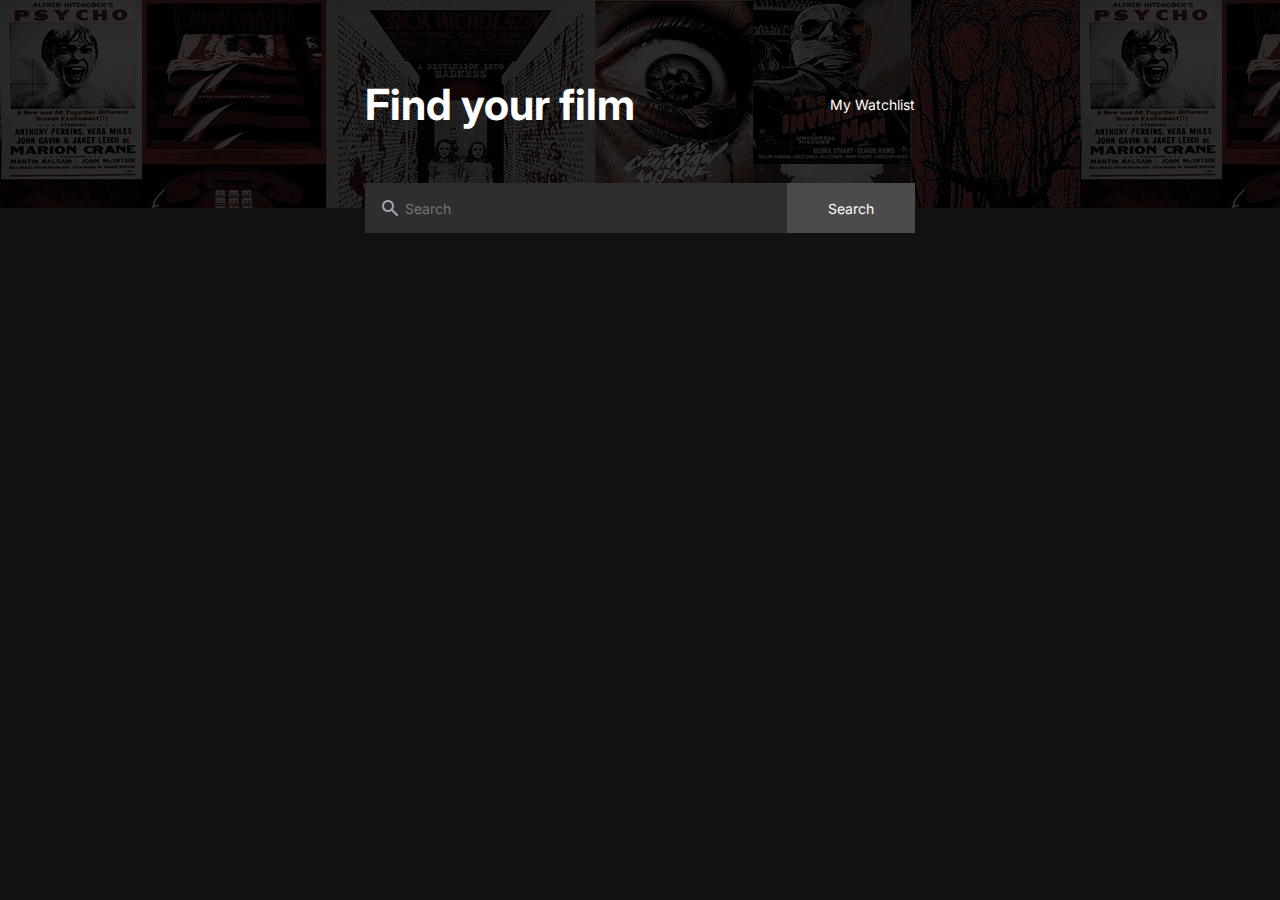
<file: index.html>
<!DOCTYPE html>
<html lang="en">
  <head>
    <meta charset="UTF-8" />
    <meta name="viewport" content="width=device-width, initial-scale=1.0" />
    <link
      rel="apple-touch-icon"
      sizes="76x76"
      href="src/favicon_package_v0.16/apple-touch-icon.png"
    />
    <link
      rel="icon"
      type="image/png"
      sizes="32x32"
      href="src/favicon_package_v0.16/favicon-32x32.png"
    />
    <link
      rel="icon"
      type="image/png"
      sizes="16x16"
      href="src/favicon_package_v0.16/favicon-16x16.png"
    />
    <link rel="manifest" href="src/favicon_package_v0.16/site.webmanifest" />
    <link
      rel="mask-icon"
      href="src/favicon_package_v0.16/safari-pinned-tab.svg"
      color="#5bbad5"
    />
    <meta name="msapplication-TileColor" content="#da532c" />
    <meta name="theme-color" content="#ffffff" />
    <link
      href="https://fonts.googleapis.com/css2?family=Inter:wght@100..900&display=swap"
      rel="stylesheet"
    />
    <link
      rel="stylesheet"
      href="https://cdnjs.cloudflare.com/ajax/libs/font-awesome/6.5.1/css/all.min.css"
      integrity="sha512-DTOQO9RWCH3ppGqcWaEA1BIZOC6xxalwEsw9c2QQeAIftl+Vegovlnee1c9QX4TctnWMn13TZye+giMm8e2LwA=="
      crossorigin="anonymous"
      referrerpolicy="no-referrer"
    />
    <link rel="stylesheet" href="index.css" />
    <title>Movie Watchlist</title>
  </head>
  <body>
    <header>
      <div class="container header">
        <h1>Find your film</h1>
        <a href="watchlist.html">My Watchlist</a>
      </div>
    </header>
    <main>
      <form class="container search-bar" id="search-bar">
        <input
          class="hs-search-field__input search-input"
          id="search-input"
          type="search"
          placeholder="Search"
          results="0"
        />
        <button class="submit-btn" type="submit">Search</button>
      </form>
      <section
        class="showcase--search container"
        id="showcase--search"
      ></section>
    </main>
    <script type="module" src="index.js"></script>
  </body>
</html>
</file>
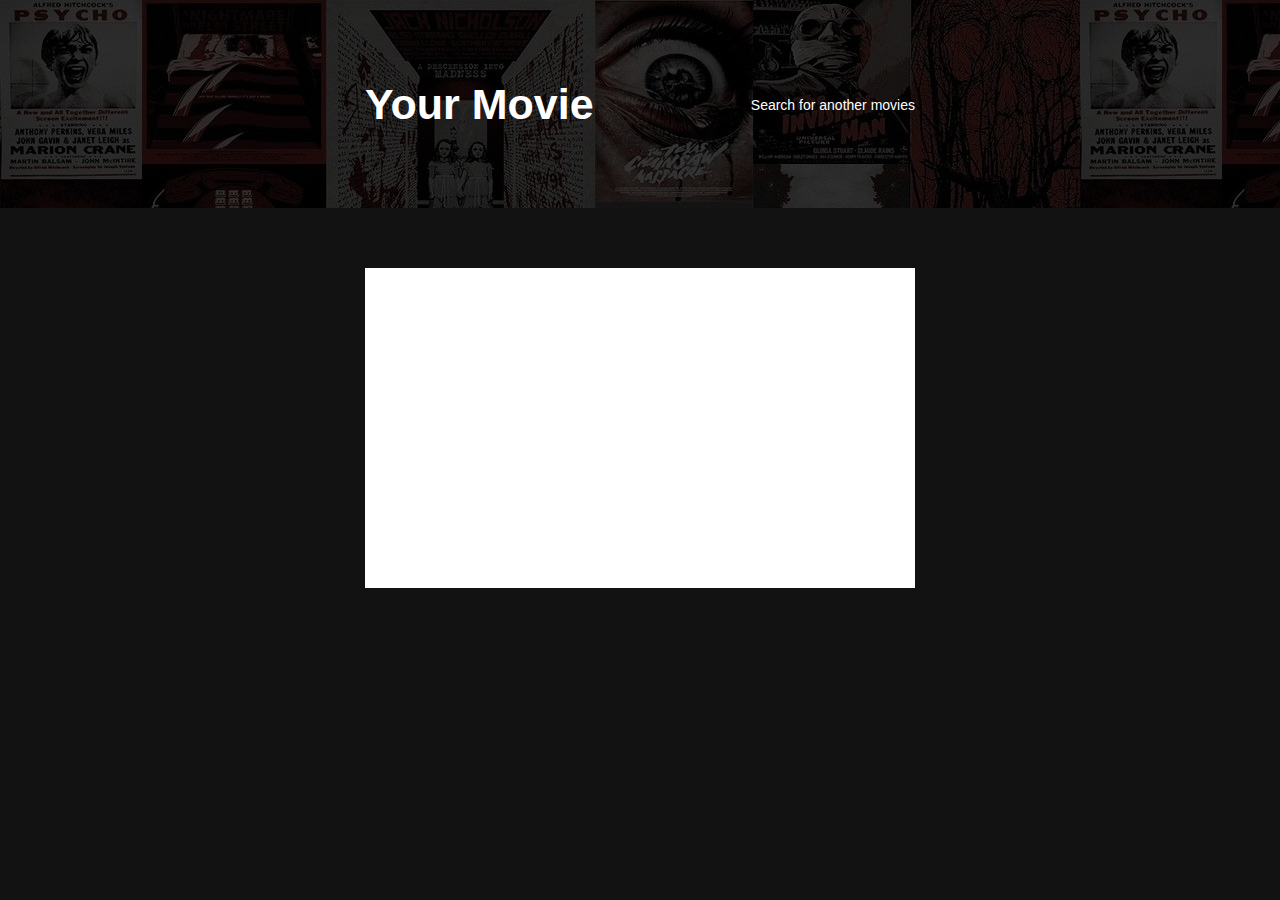
<file: playMovie.html>
<!DOCTYPE html>
<html lang="en">
  <head>
    <meta charset="UTF-8" />
    <meta name="viewport" content="width=device-width, initial-scale=1.0" />
    <link rel="stylesheet" href="./index.css" />
    <title>Your movie</title>
  </head>
  <body>
    <header>
      <div class="container header">
        <h1>Your Movie</h1>
        <a href="index.html">Search for another movies</a>
      </div>
    </header>
    <div id="showcase--movie">
      <div id="video" class="video container"></div>
    </div>
    <script type="module" src="./index.js"></script>
  </body>
</html>
</file>
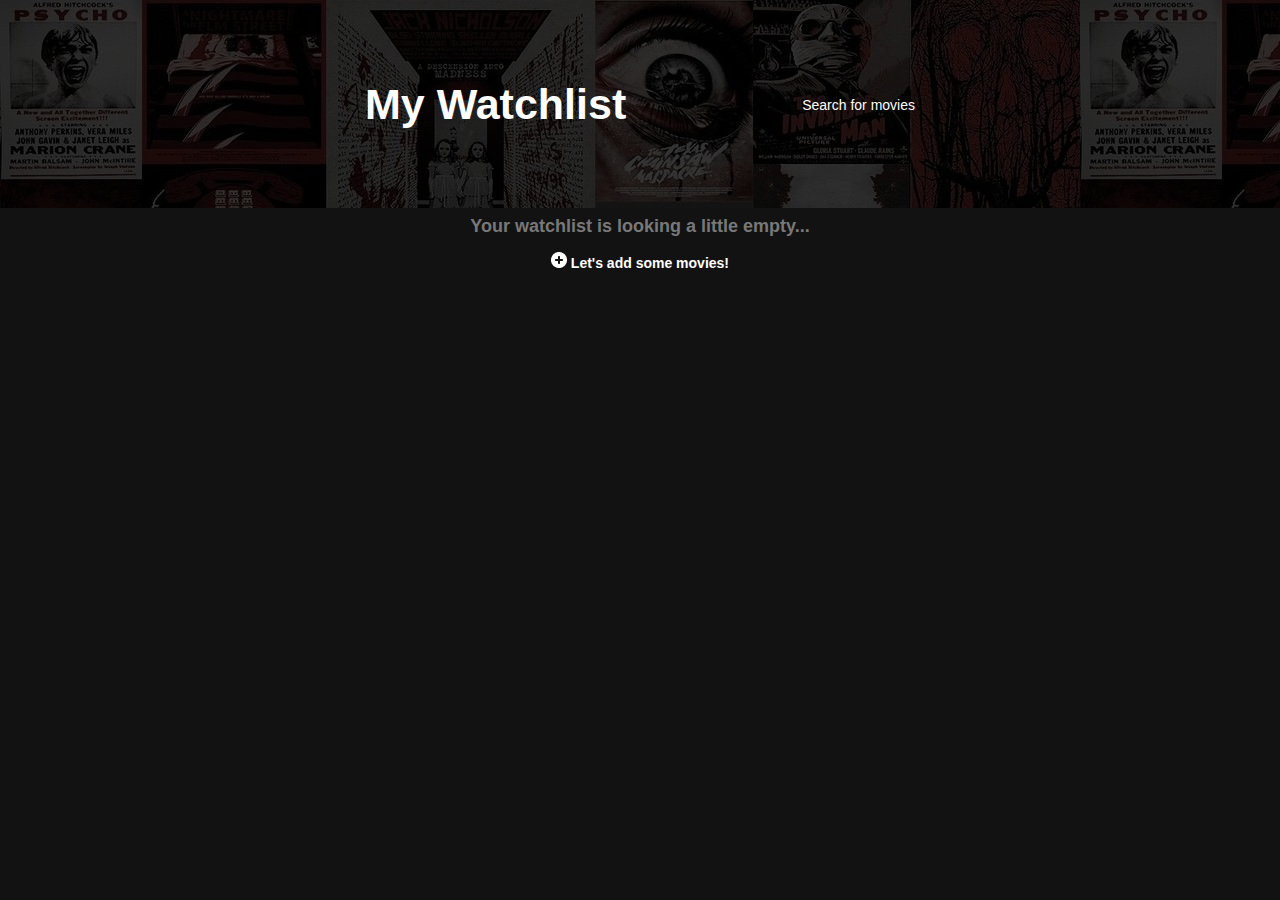
<file: watchlist.html>
<!DOCTYPE html>
<html lang="en">
  <head>
    <meta charset="UTF-8" />
    <meta name="viewport" content="width=device-width, initial-scale=1.0" />
    <link rel="stylesheet" href="index.css" />
    <title>My Watchlist</title>
  </head>
  <body>
    <header>
      <div class="container header">
        <h1>My Watchlist</h1>
        <a href="index.html">Search for movies</a>
      </div>
    </header>
    <main>
      <section
        class="showcase--watchlist container"
        id="showcase--watchlist"
      ></section>
    </main>
    <script type="module" src="index.js"></script>
  </body>
</html>
</file>
<file: index.css>
* {
  font-family: "Inter", sans-serif;
  margin: 0;
  padding: 0;
}

body {
  background-color: #121212;
}
.container {
  max-width: 34.375rem;
  margin: 0 auto;
}

header {
  background-image: linear-gradient(rgba(0, 0, 0, 0.7), rgba(0, 0, 0, 0.7)),
    url("src/cover.jpeg");
  height: 13rem;
  color: #ffffff;
  position: relative;
}

.header {
  display: flex;
  margin: auto;
  justify-content: space-between;
  position: absolute;
  top: 50%;
  left: 50%;
  transform: translate(-50%, -50%);
  width: 100%;
  align-items: center;
}

.header h1 {
  font-size: 2.6875rem;
  font-weight: bolder;
}

.header a {
  text-decoration: none;
  color: #ffffff;
  font-size: 0.875rem;
}

input.hs-search-field__input {
  font-size: 14px;
  background-image: url("./src/Search.png");
  background-repeat: no-repeat;
  background-position: 15px center;
  background-size: 1.25rem;
  padding-left: 40px;
  background-color: #2e2e2f;
  border: none;
  color: #a5a5a5;
  font-weight: 400;
}
.search-bar {
  display: flex;
  height: 50px;
  border-radius: 1.5625rem;
  position: absolute;
  top: -3.8125rem;
  width: 100%;
  left: 50%;
  transform: translate(-50%, -50%);
}
.submit-btn {
  background-color: #4b4b4b;
  color: #ffffff;
  border: none;
  flex-grow: 1;
  font-size: 14px;
}
.search-input {
  flex-grow: 2;
  font-family: "Inter", sans-serif;
}
main {
  position: relative;
}

/* movie */
.showcase--search {
  margin-top: 3.8125rem;
  color: #ffffff;
}

.movie--cover {
  width: 6.1875rem;
}

.flex {
  display: flex;
  align-items: center;
  align-content: center;
  gap: 1.3125rem;
}

.movie-title h2 {
  font-size: 1.125rem;
  font-weight: 400;
}
.movie-title p {
  font-size: 0.75rem;
}

.movie-info h3 {
  font-size: 0.75rem;
  font-weight: 300;
}

.movie-info button {
  font-weight: 300;
  background-color: #121212;
  border: none;
  color: #ffffff;
  cursor: pointer;
  font-size: 0.75rem;
}
.movie-info {
  gap: 1.125rem;
}
.movie--plot {
  font-size: 0.875rem;
  color: #a5a5a5;
  line-height: 1.5;
}

.movie div {
  margin-bottom: 0.5rem;
}

.movie {
  padding: 1.3125rem 0;
  border-bottom: 0.0625rem #2c2c2c solid;
}

.display {
  display: None;
}

/* watchlist */
.showcase--watchlist {
  color: #ffffff;
}
.showcase--watchlist > p {
  text-align: center;
  color: #787878;
  font-size: 1.125rem;
  font-weight: 600;
  line-height: 2;
}

.showcase--watchlist p span {
  display: block;
}

.showcase--watchlist p a {
  color: #ffffff;
  text-decoration: none;
  text-align: center;
  font-size: 0.875rem;
}

.watch {
  cursor: pointer;
  padding: 0.3125rem;
  font-family: "Inter", sans-serif;
}

.watch a {
  color: #2c2c2c;
  text-decoration: none;
}

.video {
  margin-top: 3.75rem;
  background-color: #ffffff;
  height: 20rem;
  width: ;
}

iframe {
  height: 100%;
  width: 100%;
}
</file>
